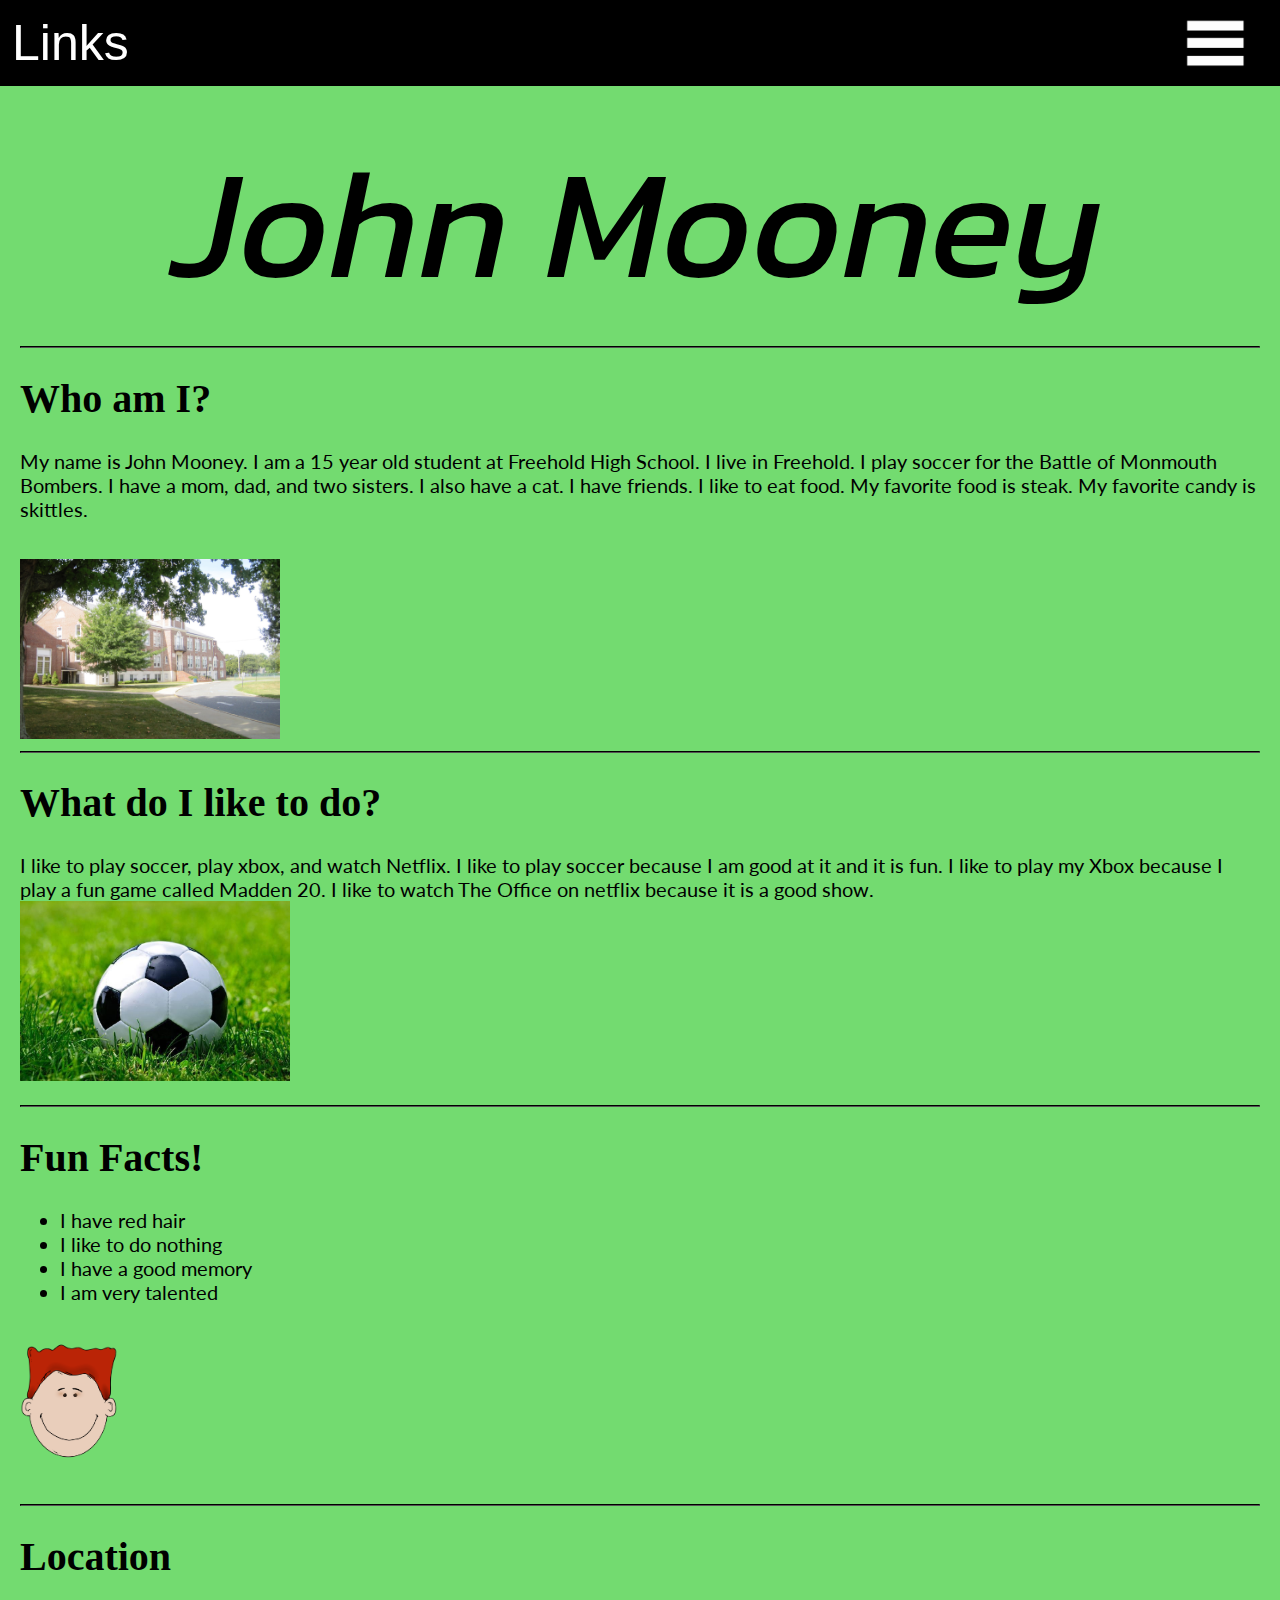
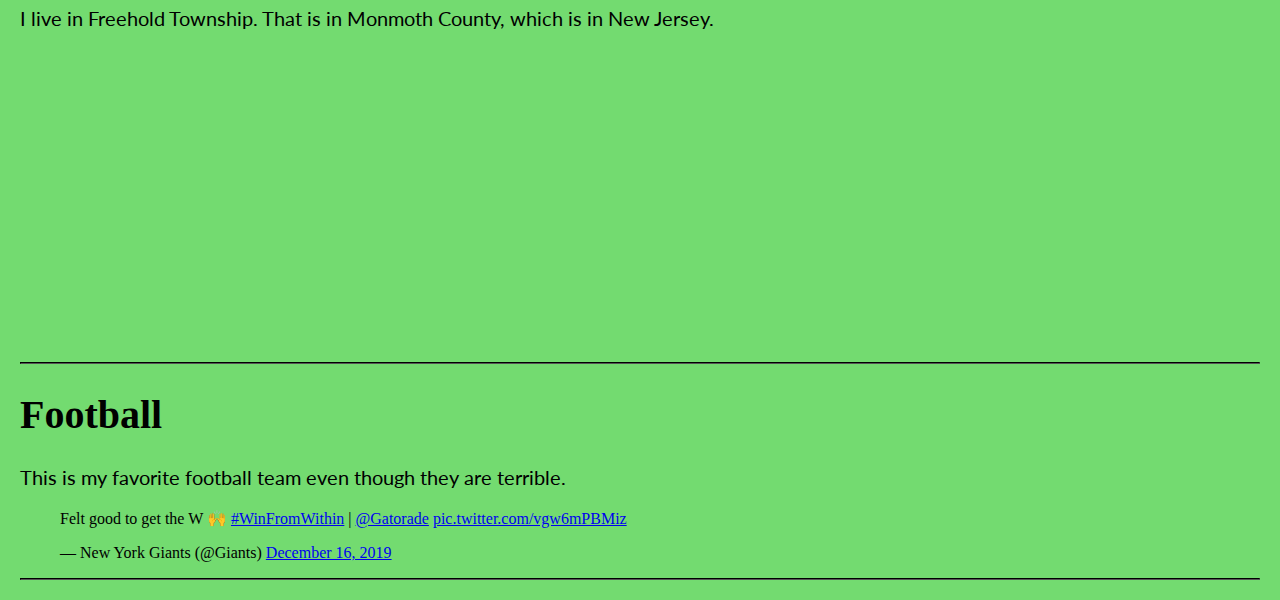
<file: index.html>
<!DOCTYPE html>
<html lang="en" dir="ltr">
  <head>
    <meta charset="utf-8">
    <title>John Mooney</title>
    <link rel="stylesheet" href="css/style.css">
    <link href="https://fonts.googleapis.com/css?family=Lato&display=swap" rel="stylesheet">
    <link href="https://fonts.googleapis.com/css?family=Kanit&display=swap" rel="stylesheet">
    <link href="https://fonts.googleapis.com/css?family=Sriracha&display=swap" rel="stylesheet">
    <link href="https://fonts.googleapis.com/css?family=Maitree&display=swap" rel="stylesheet">
    <link href="https://fonts.googleapis.com/css?family=Amita&display=swap" rel="stylesheet">
    <link href="https://fonts.googleapis.com/css?family=Della+Respira&display=swap" rel="stylesheet">
  </head>
  <body class="index">
    <table class="top">
      <tr>
        <td class="bigleft">><a class="links" href="portfolio.html">Links</td>
        <td class="top-link"></td>
        <td><img class="lines" align="right" src="img/whitelines.jpg" alt="lines"></td>
      </tr>
    </table>
    <div class="mainContent">
    <center class="about-me">John Mooney</center>
      <hr>
    <h1 class="who-am-i">Who am I?</h1>
    <p class= "paragraph">My name is John Mooney. I am a 15 year old student at Freehold High School. I live in Freehold. I play soccer for the Battle of Monmouth Bombers. I have a mom, dad, and two sisters. I also have a cat. I have friends. I like to eat food. My favorite food is steak. My favorite candy is skittles.</p>
      <br>
    <img class="filtered-image" src="img/boro.jpg" height="180" alt="">
      <hr>
    <h1 class="who-am-i">What do I like to do?</h1>
    <p class="paragraph">I like to play soccer, play xbox, and watch Netflix. I like to play soccer because I am good at it and it is fun. I like to play my Xbox because I play a fun game called Madden 20. I like to watch The Office on netflix because it is a good show.</h1>
      <br>
    <img class="filtered-image" src="img/soccerball.jpeg" height="180"alt="">
      <hr>
    <h1 class="who-am-i">Fun Facts!</h1>
    <ul class="paragraph">
        <li>I have red hair</li>
        <li>I like to do nothing</li>
        <li>I have a good memory</li>
        <li>I am very talented</li>
    </ul>
      <br>
    <img class="filtered-image"src="img/redhair2.png" height="150" alt="redhair">
      <hr>
    <h1 class="who-am-i">Location</h1>
    <p class="paragraph">I live in Freehold Township. That is in Monmoth County, which is in New Jersey.</p>
    <iframe src="https://www.google.com/maps/embed?pb=!1m18!1m12!1m3!1d194942.55866288953!2d-74.45484756135374!3d40.23180295930392!2m3!1f0!2f0!3f0!3m2!1i1024!2i768!4f13.1!3m3!1m2!1s0x89c17400afb6bb93%3A0x3a730681b4fafefc!2sFreehold%20Township%2C%20NJ!5e0!3m2!1sen!2sus!4v1576776641264!5m2!1sen!2sus" width="400" height="300" frameborder="0" style="border:0;" allowfullscreen=""></iframe>
      <hr>
    <h1 class="who-am-i">Football</h1>
    <p class="paragraph">This is my favorite football team even though they are terrible.</p>
    <blockquote class="twitter-tweet" data-lang="en"><p lang="en" dir="ltr">Felt good to get the W 🙌 <a href="https://twitter.com/hashtag/WinFromWithin?src=hash&amp;ref_src=twsrc%5Etfw">#WinFromWithin</a> | <a href="https://twitter.com/Gatorade?ref_src=twsrc%5Etfw">@Gatorade</a> <a href="https://t.co/vgw6mPBMiz">pic.twitter.com/vgw6mPBMiz</a></p>&mdash; New York Giants (@Giants) <a href="https://twitter.com/Giants/status/1206665361908736000?ref_src=twsrc%5Etfw">December 16, 2019</a></blockquote>
    <script async src="https://platform.twitter.com/widgets.js" charset="utf-8"></script>
      <hr>
      </div>
  </body>
</file>
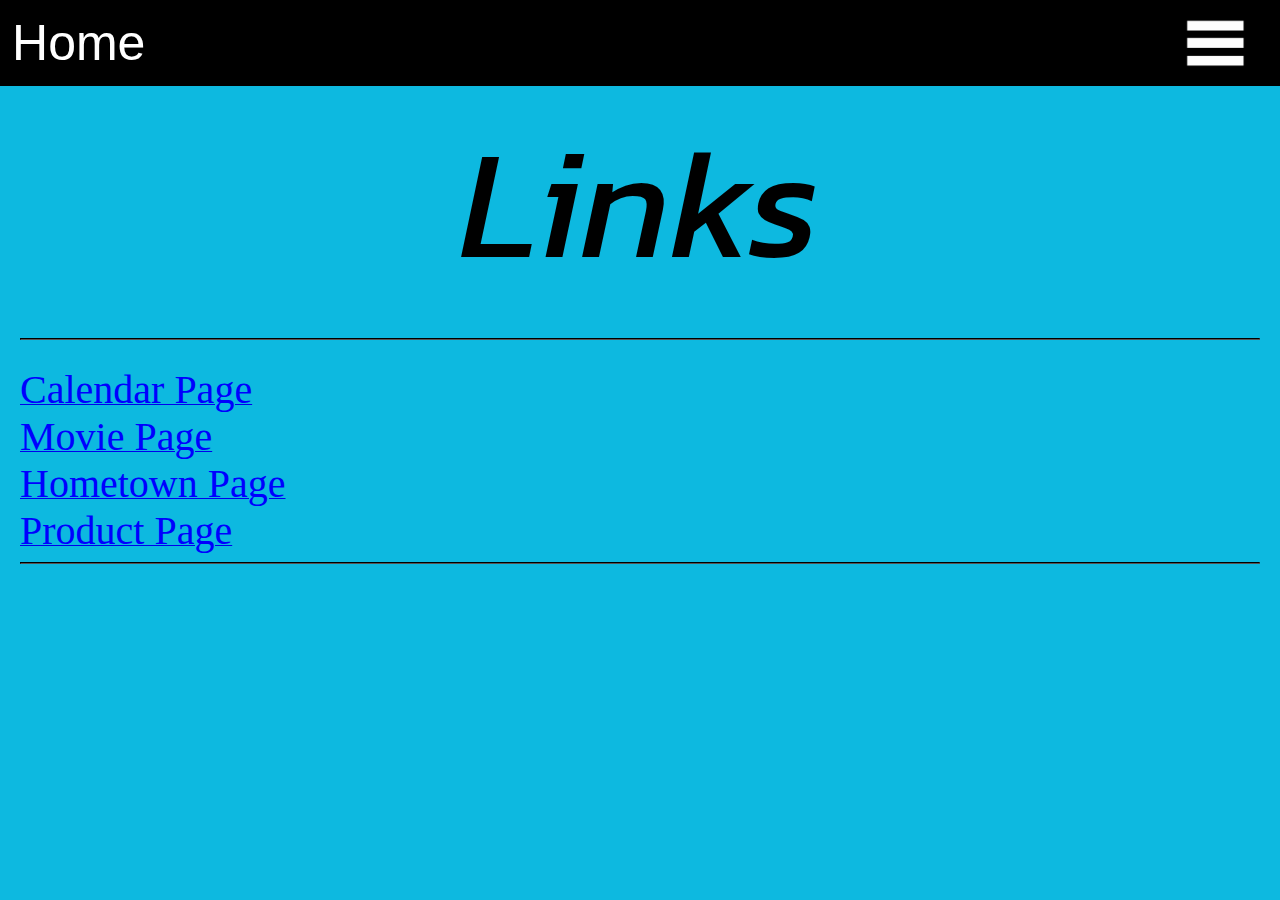
<file: portfolio.html>
<!DOCTYPE html>
<html lang="en" dir="ltr">
  <head>
    <meta charset="utf-8">
    <title>Links</title>
    <link rel="stylesheet" href="css/style.css">
    <link href="https://fonts.googleapis.com/css?family=Lato&display=swap" rel="stylesheet">
    <link href="https://fonts.googleapis.com/css?family=Kanit&display=swap" rel="stylesheet">
    <link href="https://fonts.googleapis.com/css?family=Sriracha&display=swap" rel="stylesheet">
    <link href="https://fonts.googleapis.com/css?family=Maitree&display=swap" rel="stylesheet">
    <link href="https://fonts.googleapis.com/css?family=Amita&display=swap" rel="stylesheet">
    <link href="https://fonts.googleapis.com/css?family=Della+Respira&display=swap" rel="stylesheet">
  </head>
  <body class="portfolio-body">
      <table class="top">
        <tr>
          <td class="bigleft">><a class="links" href="index.html">Home</a></td>
          <td class="top-link"></td>
          <td><img class="lines" align="right" src="img/whitelines.jpg" alt="lines"></td>
        </tr>
      </table>
      <center class="about-me">Links</center>
      <div class="mainContent">
        <hr>
        <br>
      <a href="https://122jmooney.github.io/calender.io/" target="_blank"><p class="calendar-link">Calendar Page</p></a>
        <br>
      <a href="https://122jmooney.github.io/mooney-movie.io/" target="_blank"><p class="calendar-link">Movie Page</p></a>
        <br>
      <a href="https://122jmooney.github.io/hometown.io/" target="_blank"><p class="calendar-link">Hometown Page</p></a>
        <br>
      <a href="https://122jmooney.github.io/product.io/"><p class="calendar-link">Product Page</p></a>
        <hr>
          </div>
  </body>
</html>
</file>
<file: css/style.css>
body {
  margin: 0;
  }
  .index {
  background-color:#73db70;
}
  .about-me{
  font-size:155px;
  font-family: 'Kanit', sans-serif;
  font-style:italic;
  }
  h3 {
  font-size:40px;
  display:inline;
  }
  hr {
    border-color: black;
  }
  .calendar-link {

    font-size: 40px;
    color: blue;
    float: center;
    display:inline;
    margin-top:0;
    padding-top:0;
    text-align: center;
  }
  .link-to-page {
    font-size:40px;
    font-family: 'Amita', cursive;
  }
  .links {
    font-size:155px;
    font-family: 'Della Respira', serif;
    text-align: center;
  }
  .portfolio-body {
    background-color: #0db9e0
  }
  .link-des {
    font-size:40px;

  }
  .who-am-i {
    font-size: 40px;
  }
  .paragraph {
    font-size: 20px;
    font-family: 'Lato', sans-serif;
  }

  @keyframes blurFilter {
    from {
        filter: blur(20px);
    }

    to {
        filter: blur(0px);
    }
}
  img.filtered-image {
  animation: blurFilter 1.75s forwards;
  transition: height 1.5s, width 1.5s;
}
  img.filtered-image:hover {
  transition: height 1.75s, width 1.5s;
  height: 250px;
}
.top {
  background-color: #000000;
  width: 100%;
}
.lines {
  width: 120px;
}
.logo {
  width: 120px;
}
.links {
  font-size: 50px;
  font-family: 'Montserrat', sans-serif;
  text-decoration: none;
  color: white
}
.mainContent  {
  margin: 20px;
}
a.links:hover {
  color: red;
}
</file>
